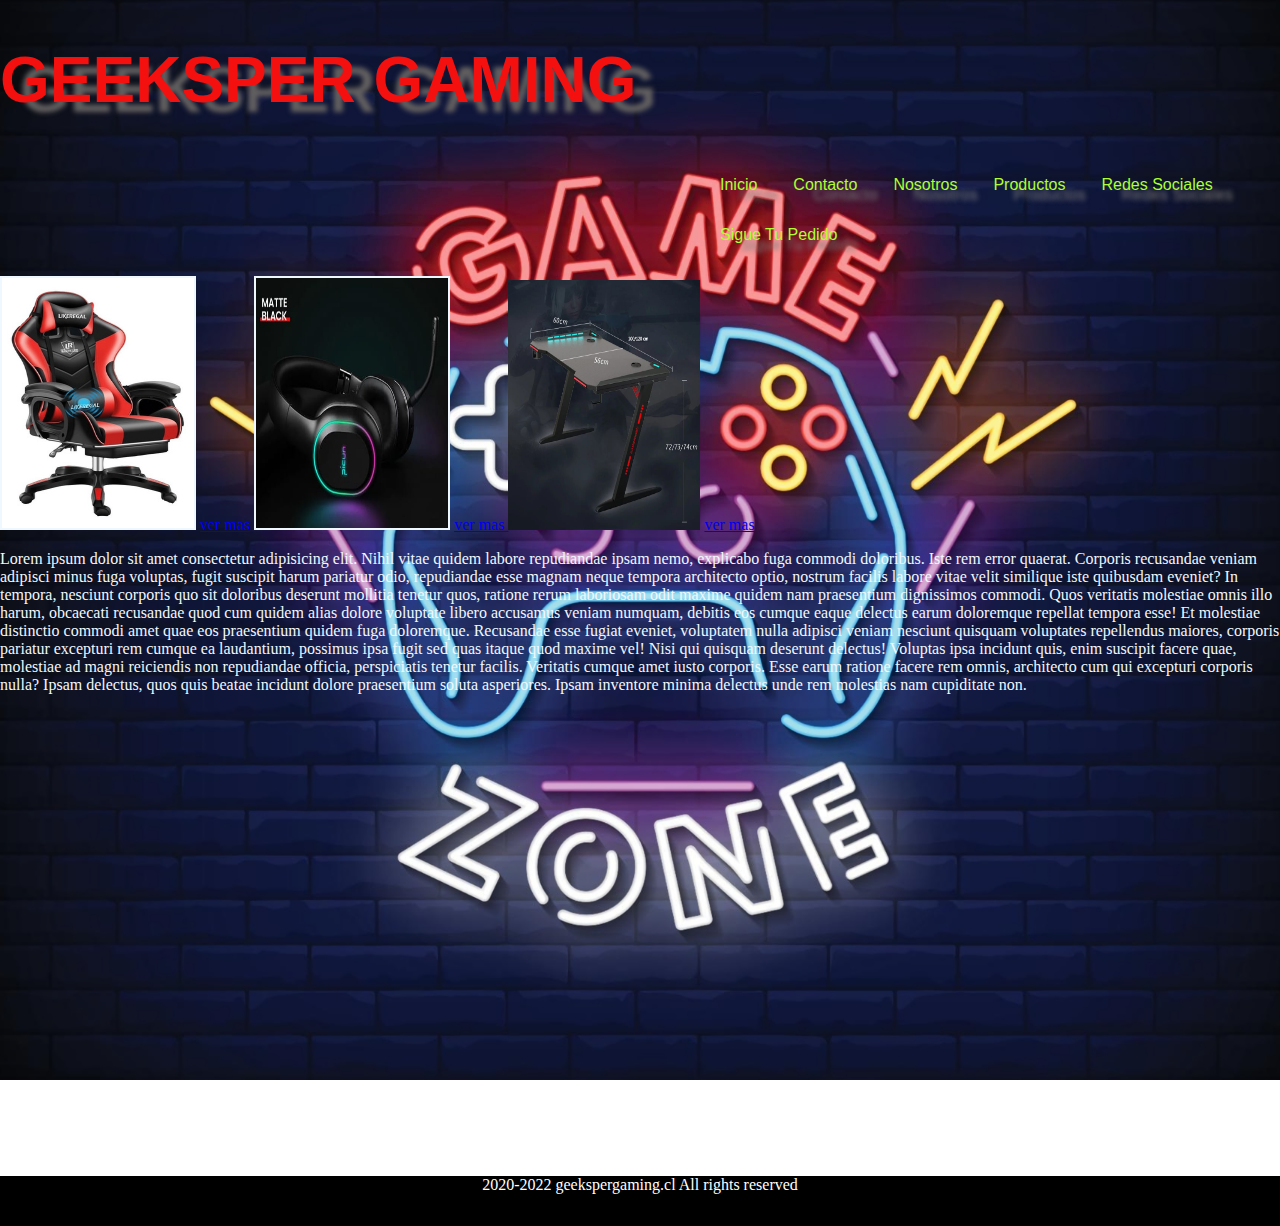
<file: index.html>
<!DOCTYPE html>
<html lang="es">
<head>
    <meta charset="UTF-8">
    <meta http-equiv="X-UA-Compatible" content="IE=edge">
    <meta name="viewport" content="width=device-width, initial-scale=1.0">
    <link rel="stylesheet" href="./css/style.css ">
    <title>geeksper gaming</title>

</head>
<body>
    <h1>GEEKSPER GAMING</h1>
    <header>
        <nav>
            <ul>
                <li>
                    <a href="./index.html">Inicio</a>
                </li>
                <li>
                    <a href="./pages/contacto.html">Contacto</a>
                </li>
                <li>
                    <a href="./pages/nosotros.html">Nosotros</a>
                </li>
                <li>
                    <a href="./pages/productos.html">Productos</a>
                </li>
                <li>
                    <a href="./pages/redes-sociales.html">Redes Sociales</a>
                </li>
                <li>
                    <a href="./pages/sigue-tu-pedido.html">Sigue Tu Pedido</a>
                </li>
            </ul>



        </nav>
        </header> 
    <main>
        <section>
            <img class="imagen1" src="./img/SILLA GAMER.jpg"width=250px height="250px">
            <a href="./pages/productos.html">ver mas</a>
            <img class="imagen2" src="./img/audifono-negro.jpeg"width=250px height="250px" >
            <a href="./pages/productos.html">ver mas </a>
            <img class="imagen3" src="./img/escritorio.jpeg"width=250px height="250px">
            <a href="./pages/productos.html">ver mas</a>
              
    <p>Lorem ipsum dolor sit amet consectetur adipisicing elit. Nihil vitae quidem labore repudiandae ipsam nemo, explicabo fuga commodi doloribus. Iste rem error quaerat. Corporis recusandae veniam adipisci minus fuga voluptas, fugit suscipit harum pariatur odio, repudiandae esse magnam neque tempora architecto optio, nostrum facilis labore vitae velit similique iste quibusdam eveniet? In tempora, nesciunt corporis quo sit doloribus deserunt mollitia tenetur quos, ratione rerum laboriosam odit maxime quidem nam praesentium dignissimos commodi. Quos veritatis molestiae omnis illo harum, obcaecati recusandae quod cum quidem alias dolore voluptate libero accusamus veniam numquam, debitis eos cumque eaque delectus earum doloremque repellat tempora esse! Et molestiae distinctio commodi amet quae eos praesentium quidem fuga doloremque. Recusandae esse fugiat eveniet, voluptatem nulla adipisci veniam nesciunt quisquam voluptates repellendus maiores, corporis pariatur excepturi rem cumque ea laudantium, possimus ipsa fugit sed quas itaque quod maxime vel! Nisi qui quisquam deserunt delectus! Voluptas ipsa incidunt quis, enim suscipit facere quae, molestiae ad magni reiciendis non repudiandae officia, perspiciatis tenetur facilis. Veritatis cumque amet iusto corporis. Esse earum ratione facere rem omnis, architecto cum qui excepturi corporis nulla? Ipsam delectus, quos quis beatae incidunt dolore praesentium soluta asperiores. Ipsam inventore minima delectus unde rem molestias nam cupiditate non.</p>
        </section>
    </main>
     <footer> 2020-2022 geekspergaming.cl All rights reserved</footer>
</body>
</html>
</file>
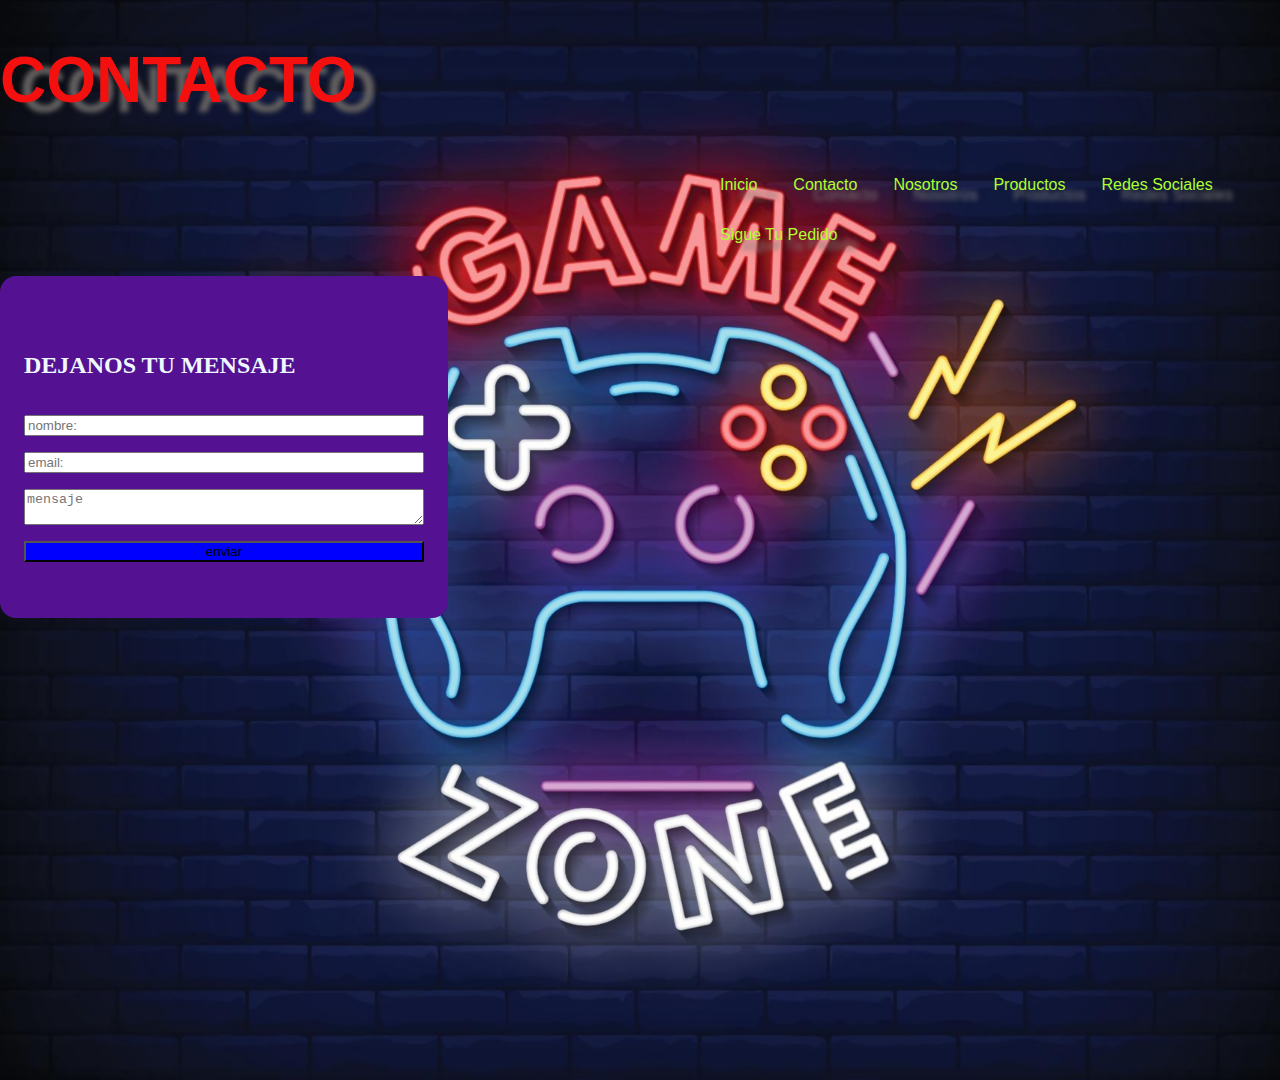
<file: pages/contacto.html>
<!DOCTYPE html>
<html lang="es">
<head>
    <meta charset="UTF-8">
    <meta http-equiv="X-UA-Compatible" content="IE=edge">
    <meta name="viewport" content="width=device-width, initial-scale=1.0">
    <title>geeksper gaming</title>
    <link rel="stylesheet" href="../css/style.css">
</head>

<body>
    <header>
       <H1>CONTACTO</H1>
        <nav>
            <ul>
                <li>
                    <a href="../index.html">Inicio</a>
                </li>
                <li>
                    <a href="./contacto.html">Contacto</a>
                </li>
                <li>
                    <a href="./nosotros.html">Nosotros</a>
                </li>
                <li>
                    <a href="./productos.html">Productos</a>
                </li>
                <li>
                    <a href="./redes-sociales.html">Redes Sociales</a>
                </li>
                <li>
                    <a href="./sigue-tu-pedido.html">Sigue Tu Pedido</a>
                </li>
            </ul>

            
            <form class="form"> 
             <div class="form_container">
                <h2 class="form_container">DEJANOS TU MENSAJE</h2>
                 <input type="text" class="form__input" placeholder="nombre:">
                 <input type="email" class="form__input" placeholder="email:">
                 <textarea class="form__input form__input- -message"placeholder="mensaje" ></textarea>

                <input type="submit" value="enviar" class="form__cta">
            </div>

        </nav>
       


    </header>
    
</body>
</html>
</file>
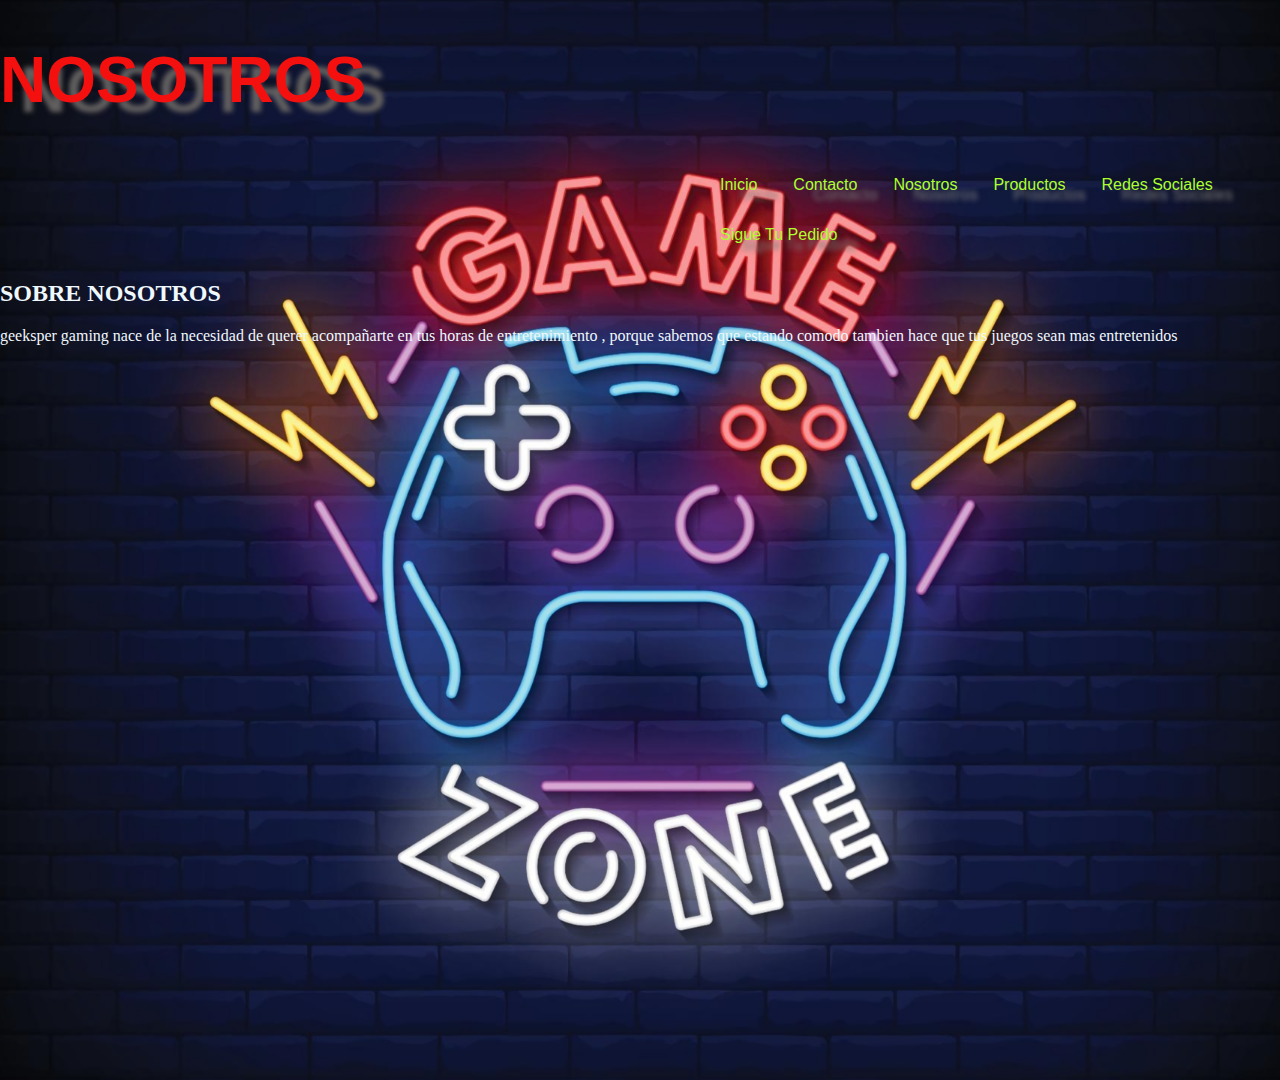
<file: pages/nosotros.html>
<!DOCTYPE html>
<html lang="es">
<head>
    <meta charset="UTF-8">
    <meta http-equiv="X-UA-Compatible" content="IE=edge">
    <meta name="viewport" content="width=device-width, initial-scale=1.0">
    <link rel="stylesheet" href="../css/style.css">
    <title>geeksper gaming</title>
</head>

<body>
    <header>
        <H1>NOSOTROS</H1>
        <nav>
            <ul>
                <li>
                    <a href="../index.html">Inicio</a>
                </li>
                <li>
                    <a href="./contacto.html">Contacto</a>
                </li>
                <li>
                    <a href="./nosotros.html">Nosotros</a>
                </li>
                <li>
                    <a href="./productos.html">Productos</a>
                </li>
                <li>
                    <a href="./redes-sociales.html">Redes Sociales</a>
                </li>
                <li>
                    <a href="./sigue-tu-pedido.html">Sigue Tu Pedido</a>
                </li>
            </ul>



        </nav>
         <H2>SOBRE NOSOTROS </H2>
         <p>geeksper gaming nace de la necesidad de querer acompañarte en tus horas de entretenimiento , porque sabemos que estando comodo tambien hace que tus juegos
            sean mas entretenidos</p>


    </header>
    
</body>
</html>
</file>
<file: css/style.css>
/*-------(index)------*/

h1{color:rgb(245, 16, 16);
     font-family:'Franklin Gothic Medium', 'Arial Narrow', Arial, sans-serif;
     text-shadow: 20px 10px 5px rgb(99, 96, 96) ;
     font-size: 4rem;
     }

header nav ul {
    width: 45%; 
    margin-left: auto;
}

 ul li a {
     text-decoration: none;
    }
header nav ul li {
    display: inline-block; 
    padding: 1rem;
}

header nav ul li a {
    font-family: 'Segoe UI', Tahoma, Geneva, Verdana, sans-serif;
    color: greenyellow;
    text-shadow: 20px 10px 5px rgb(124, 123, 123);
    
}

html{background-image: url(../img/fondo\ de\ pantalla.png);
     height: 120vh;
     background-position: center;
     background-repeat:no-repeat;
     background-size: cover;
     color: aliceblue;

}

main{
    min-height: 100vh;
}
body{  margin: 0;
    padding: 0%;
    min-height: 100vh;
    flex-wrap: wrap;}

img{ grid-template-columns: repeat(1,1fr);
    column-gap: .5rem;
    row-gap: .5rem;

    }    
    

footer{background-color: black;
       color: white;
       align-self: flex-end;
       width: 100%;
       height: 50px;
       text-align: center;}
      
/*producto*/

.imagen1{width: 15%;
        border:2px solid;}
.imagen2{width: 15%;
        border:2px solid; }
.imagen3{width: 15%;
        border: 2px;
        }
        


 /*------contacto-----*/


 .form{
     background-color: rgb(84, 17, 146);
     width: 90%;
     max-width: 400px;
     border-radius: 1em;
     padding:3.5em 1.5em ;
 }


 .form_container{
   width: 100%;
   display:grid;
   gap: 1em;
   grid-auto-columns: 100%;
   
}

.form_title {
    text-align: center;
    font-size: 1.9rem;
    margin-bottom: .4em;
}

.form_input{
    font-size: 1rem;
    padding: .8em 1em;
    outline: none;
    border: none;
    border-radius: 0.2em;
}
.form__input--message{
  resize: none;  
  padding: 1.8em 1em;
  margin-bottom: .5em;

}

.form__cta{
    background-color: blue;
}
</file>
